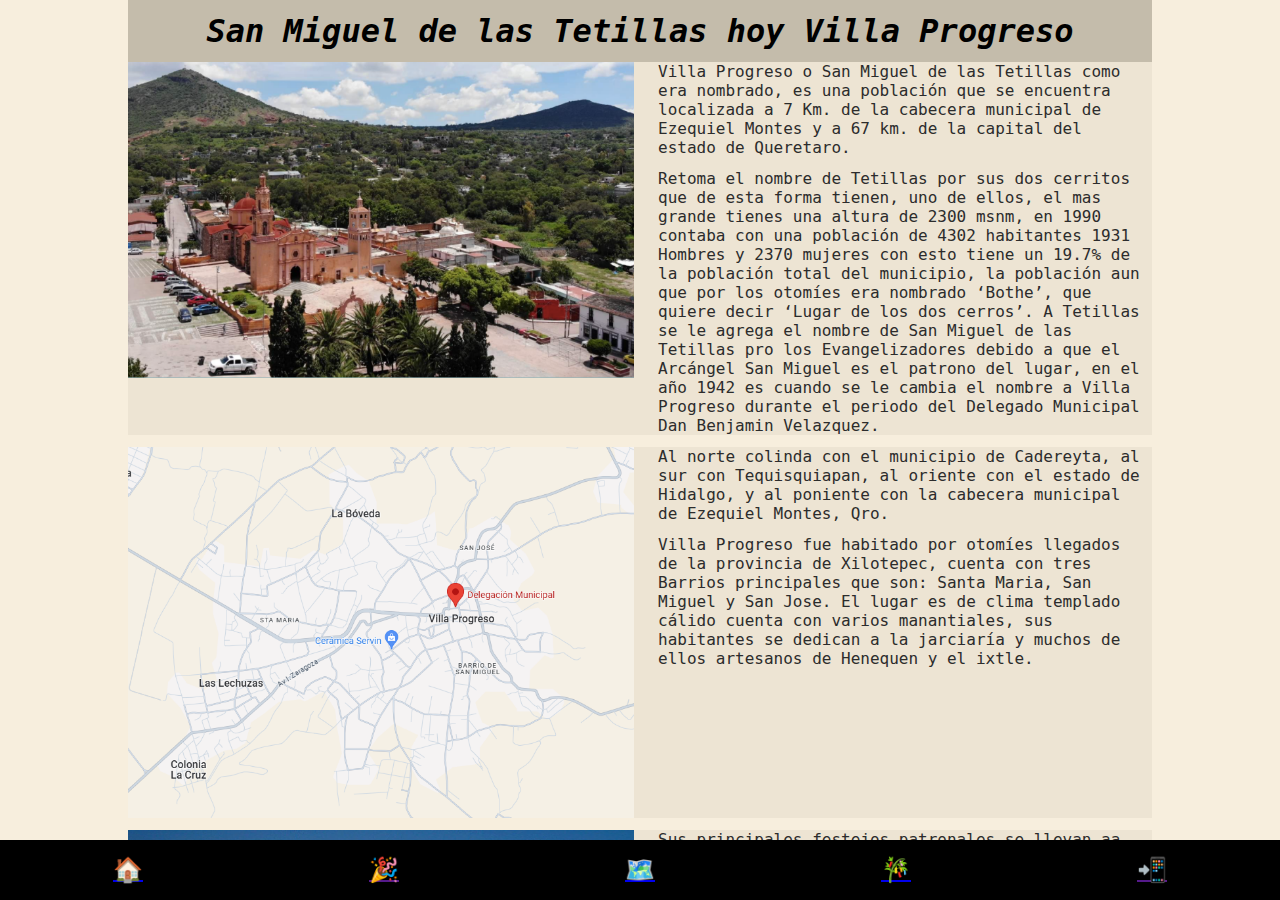
<file: index.html>
<!DOCTYPE html>
<!-- <html lang="en"> -->
<html lang="es-MX">
<head>
    <meta charset="UTF-8">
    <meta name="viewport" content="width=device-width, initial-scale=1.0">

    <meta name="theme-color" content="#226DAA">
    <link rel="icon" type="image/x-icon" href="./img/ico/fav.ico">

    <meta name="description" content="Villa Progreso, Pueblo magico perteneciente a la zona del semi decierto del estado de Queretaro.">
    <meta name="keywords" content="Villa Progreso, villa progreso, VILLA PROGRESO, villaprogreso, VILLAPROGRESO">
    <meta name="robots" content="index, follow">
    <link rel="canonical" href="https://www.villaprogreso.com" />

    <!-- open graph -->

    <title>Villa Progreso</title>

    <link rel="stylesheet" href="./css/styles.css">
    <!-- <link rel="stylesheet" href="./css/tablet.css" media="screen and (min-width: 600px)"> -->
    <!--media=s"creen and (width >= 600px)"-->
</head>
<body>
    
    <nav class="nav__container">
        <a href="./index.html">🏠</a>
        <a href="">🎉</a>
        <a href="./lugares.html">🗺️</a>
        <a href="./artesania.html">🎋</a>
        <a href="">📲</a>
    </nav>

    <main class="main__home container">
        <header class="main__hader">
            <h1>San Miguel de las Tetillas hoy Villa Progreso</h1>
        </header>
        
        <section class="main__section">

            <article class="article">
                <img src="./img/vaillaHome.png" alt="">

                <div>
                    <p>
                        Villa Progreso o San Miguel de las Tetillas como era nombrado, es una población que se encuentra localizada a 7 Km. de la cabecera municipal de Ezequiel Montes y a 67 km. de la capital del estado de Queretaro.
                    </p>
        
                    <p>
                        Retoma el nombre de Tetillas por sus dos cerritos que de esta forma tienen, uno de ellos, el mas grande tienes una altura de 2300 msnm, en 1990 contaba con una población de 4302 habitantes 1931 Hombres y 2370 mujeres con esto tiene un 19.7% de la población total del municipio, la población aun que por los otomíes era nombrado ‘Bothe’, que quiere decir ‘Lugar de los dos cerros’. A Tetillas se le agrega el nombre de San Miguel de las Tetillas pro los Evangelizadores debido a que el Arcángel San Miguel es el patrono del lugar, en el año 1942 es cuando se le cambia el nombre a Villa Progreso durante el periodo del Delegado Municipal Dan Benjamin Velazquez.
                    </p>
                </div>
            </article>

            
    
            <article class="article">
                <img src="./img/mapaVilla.png" alt="">

                <div>
                    <p>
                        Al norte colinda con el municipio de Cadereyta, al sur con Tequisquiapan, al oriente con el estado de Hidalgo, y al poniente con la cabecera municipal de Ezequiel Montes, Qro.
                    </p>
        
                    <p>
                        Villa Progreso fue habitado por otomíes llegados de la provincia de Xilotepec, cuenta con tres Barrios principales que son: Santa Maria, San Miguel y San Jose. El lugar es de clima templado cálido cuenta con varios manantiales, sus habitantes se dedican a la jarciaría y muchos de ellos artesanos de Henequen y el ixtle.
                    </p>
                </div>
            </article>

            
    
            <article class="article">
                <img src="./img/villa.jpg" alt="">

                <div>
                    <p>
                        Sus principales festejos patronales se llevan aa cabo en dos fechas principales: el día 8 de Mayo y el 29 de Septiembre conmemorando la llegada y el santo sucesivamente del Arcángel San Miguel. Además se realizan diferentes fiestas religiosas durante todo el año como en la semana santa festejando a los cristos. Se festejan también alas animas, San Jose Obrero, Santa Maria Concepción y a diferentes Santos que son venerados en cada una de las Capillas antiguas que existen en el pueblo, todo esto se festeja con platillos tradicionales que son el mole, nopales de santo, nopales con camarón, tamales, atole, etc.
                    </p>
        
                    <p>
                        Entre sus sitios de valor cultural se encuentra el templo de San Miguel Arcángel con su retablo principal, y sus mas de cuarenta capillas oratorias.
                    </p>
                </div>
            </article>
        </section>
    </main>
    
</body>
</html>
</file>
<file: css/styles.css>
/*
// Reglas para CSS
1. Posicionamiento
2. Modelo de caja (box model)
3. Tipografia
4. Visuales 'efecto visuales como el hover'
5. Otras / Miselaneos
*/


/* varialble para colores */
:root {
    --primary-100:#FF7F50;
    --primary-200:#dd6236;
    --primary-300:#8f1e00;
    --accent-100:#8B4513;
    --accent-200:#ffd299;
    --text-100:#000000;
    --text-200:#2c2c2c;
    --bg-100:#F7EEDD;
    --bg-200:#ede4d3;
    --bg-300:#c4bcab;
}

@font-face {
    font-family: 'DM Mono', monospace;
    src: url(../fonts/DM_Mono/DMMono-Regular.ttf);
    src: url(../fonts/DM_Mono/DMMono-Medium.ttf);
    src: url(../fonts/DM_Mono/DMMono-MediumItalic.ttf);
    src: url(../fonts/DM_Mono/DMMono-Light.ttf);
    src: url(../fonts/DM_Mono/DMMono-LightItalic.ttf);
    src: url(../fonts/DM_Mono/DMMono-Italic.ttf);
}

* {
    margin: 0;
    padding: 0;
}

*,
*::before,
*::after {
    box-sizing: border-box;
}

html {
    font-family: 'DM Mono', monospace;
    font-size: 62.5%;
    /* 1rem = 10px*/
    font-weight: normal;
    font-style: normal;
}

body {
    min-height: 100dvh;
    font-size: 1.6rem;
    /* = 16px por defexto en html*/
    background-color: var(--bg-100);   
}

input,
button,
textarea,
select {
    font: inherit;
}

p {
    text-wrap: pretty;
    font-size: 1.6rem;
    color: var(--text-200);
}

h1,
h2,
h3,
h4,
h5,
h6 {
    text-wrap: balance;
    color: var(--text-100);
}

img,
video,
svg {
    height: auto;
    max-width: 100%;
}

.container {
    max-width: 768px;
    margin: 0 auto;
}

.nav__container {
    position: fixed;
    bottom: 0;
    width: 100%;
    min-width: 36rem;
    height: 6rem;

    display: flex;
    justify-content: space-between;

    background-color: var(--text-100);

    a {
        width: 20%;
        display: grid;
        place-items: center;
        font-size: 2.4rem;
    }
}

.main__home {
    width: 100%;
    min-width: 36rem;
    height: calc(100dvh - 6rem);
    overflow: scroll;
    scrollbar-width: none;

    .main__hader {
        width: 100%;
        height: auto;
        padding: 1.2rem 0;
        text-align: center;

        background-color: var(--bg-300);
         h1 {
            font-style: italic;
         }
    }
    
    .main__section {
        width: 100%;
        display: grid;
        gap: 1.2rem;
        padding-bottom: 1.2rem;

        .article {
            display: grid;
            gap: 1.2rem;

            img {
                min-width: 360px;
            }

            div {
                display: grid;
                gap: 1.2rem;
                padding: 0 1.2rem;
            }
        }
    }
}

@media (width > 834px) { /*tablet up*/
    .container {
        max-width: 1024px;
        margin: 0 auto;
    }

    .article {
        width: 100%;
        grid-template-columns: 1fr 1fr;
        background-color: var(--bg-200);
        

        div {
            grid-auto-rows: min-content;
        }
    }
}
</file>
